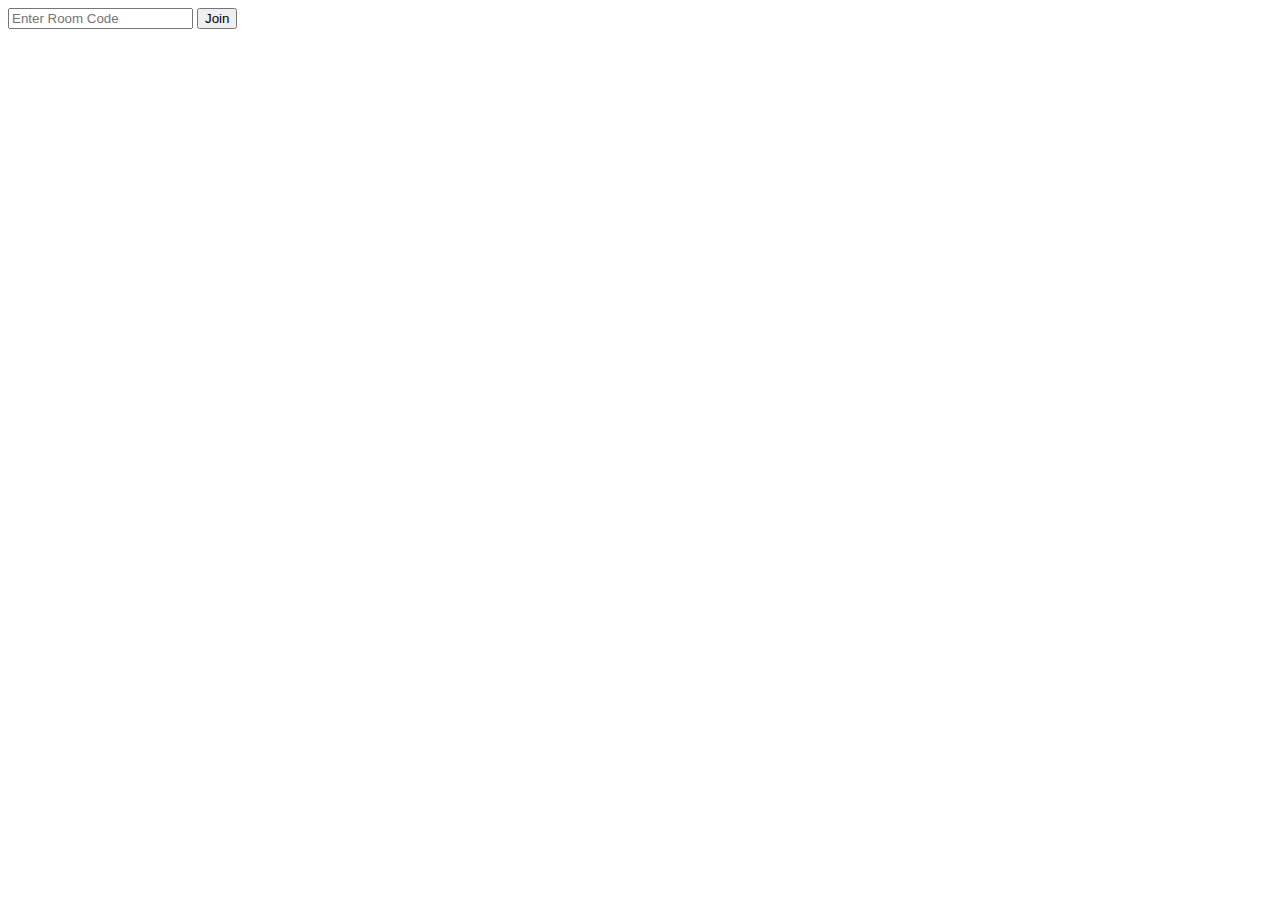
<file: index.html>
<!DOCTYPE html>
<html>
  <head>
    
  </head>
  <body>
    <input id="join" placeholder="Enter Room Code">
    <button id="joinButton">Join</button>
    <script src="join.js"></script>
  </body>
</html>
</file>
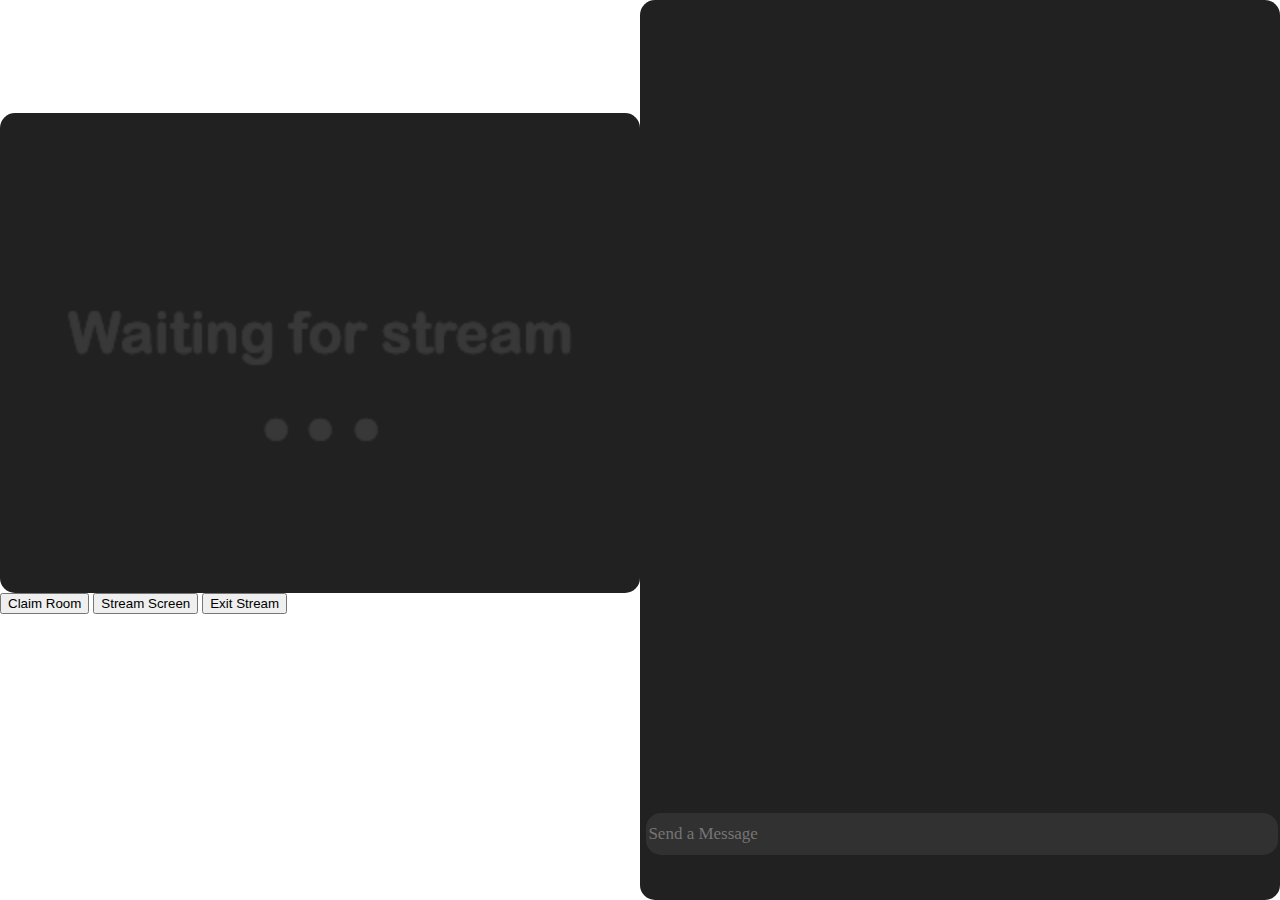
<file: room/index.html>
<!DOCTYPE html>
<html>

<head>
  <meta charset="utf-8">
  <meta name="viewport" content="width=device-width, initial-scale=1.0"/>
  <title>In Room</title>
  <link href="style.css" rel="stylesheet" type="text/css">
  <link rel="stylesheet" href="../global.css"/>
  <link rel="shortcut icon" href="camera.png" type="image/x-icon">
</head>

<body>
  <div id="chatContainer">
    <div id="chats"></div>
    <input contenteditable placeholder="Send a Message" id="chatInput"></input>
  </div>
  <div id = "streamContainer">
    <img id="stream" src="waiting.png">
    <b id="streamUsername"></b>
    <div>
      <button id="startStreamCamera">Claim Room</button>
      <button id = "startStreamScreen">Stream Screen</button>
      <a href="../">
        <button>Exit Stream</button>
      </a>
    </div>
  </div>
  <video id="output" hidden autoplay width="256" height="192"></video>
  <canvas id="data" width="256" hidden height="192"></canvas>
  <script src="https://simplesocket.net/static/v2/SimpleSocket.js"></script>
  <script src="stream.js"></script>
</body>

</html>
</file>
<file: room/style.css>
body{
  overflow: hidden;
  margin: 0;
  padding: 0;
}

#streamContainer {
  position: absolute;
  display: flex;
  flex-direction: column;
  top: 12.5%;
}

#stream{
  border-radius:15px;
  width: 50vw;
  height: 37.5vw;
  object-fit: cover;
  margin: 0;
  padding: 0;
}

#streamUsername{
  color:#fff;
  position:absolute;
  left: 10px;
  top: 1%;
  font-size: 20px;
  font-family: inherit;
}

/*
#startStream {
  position:absolute;
  height: 40px;
  top: calc(42.5vw);
}

#shareScreen {
  position: absolute;
  height: 40px;
  top: calc(42.5vw);
  left: 125px;
}
*/

#chatContainer{
  position:absolute;
  background-color:#212121;
  height: 100%;
  width:50%;
  left: 50%;
  border-radius:15px;
}

#chatInput{
  position:absolute;
  left: 1%;
  width: 98%;
  height: 40px;
  bottom:5%;
  color:#fff;
  background-color:#313131;
  border:0;
  border-radius:15px;
  font-size:17px;
  font-family:inherit;
  outline:none;
  display: inline-block;
}

#chats{
  left: 5%;
  top: 5%;
  width:100%;
  height:85%;
  padding:5px;
  color:#fff;
  font-family:inherit;
  overflow-y: auto;
  font-size: 25px;
}
</file>
<file: global.css>

</file>
